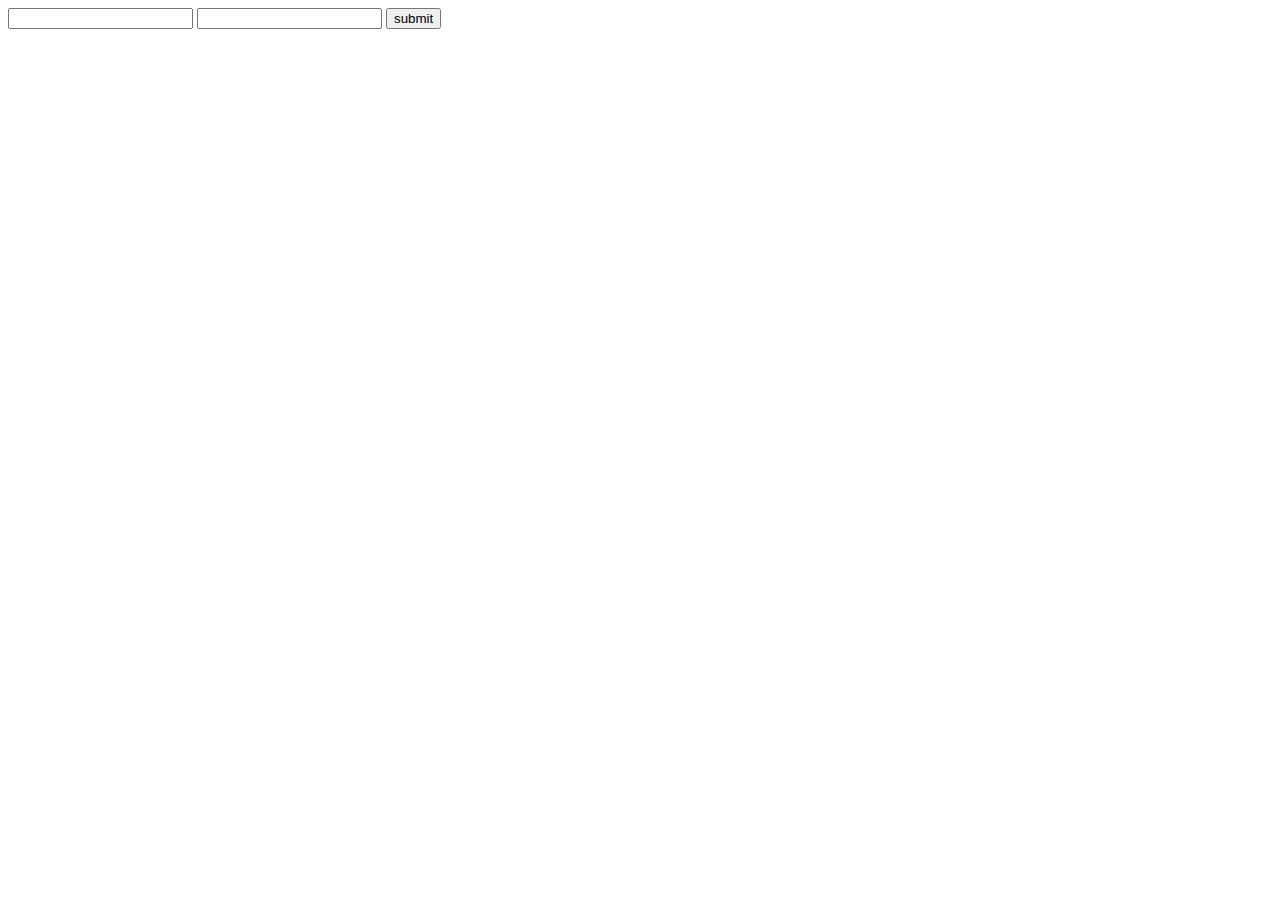
<file: formDemo/index.html>
<!DOCTYPE html>
<html>
<head>
	<title></title>
</head>
<body>
	<form method="get" action="./index.php" name="content-form">
		<input type="text" name="userName">
		<input type="password" name="password">
		<button type="submit">submit</button>
	</form>
</body>
</html>
</file>
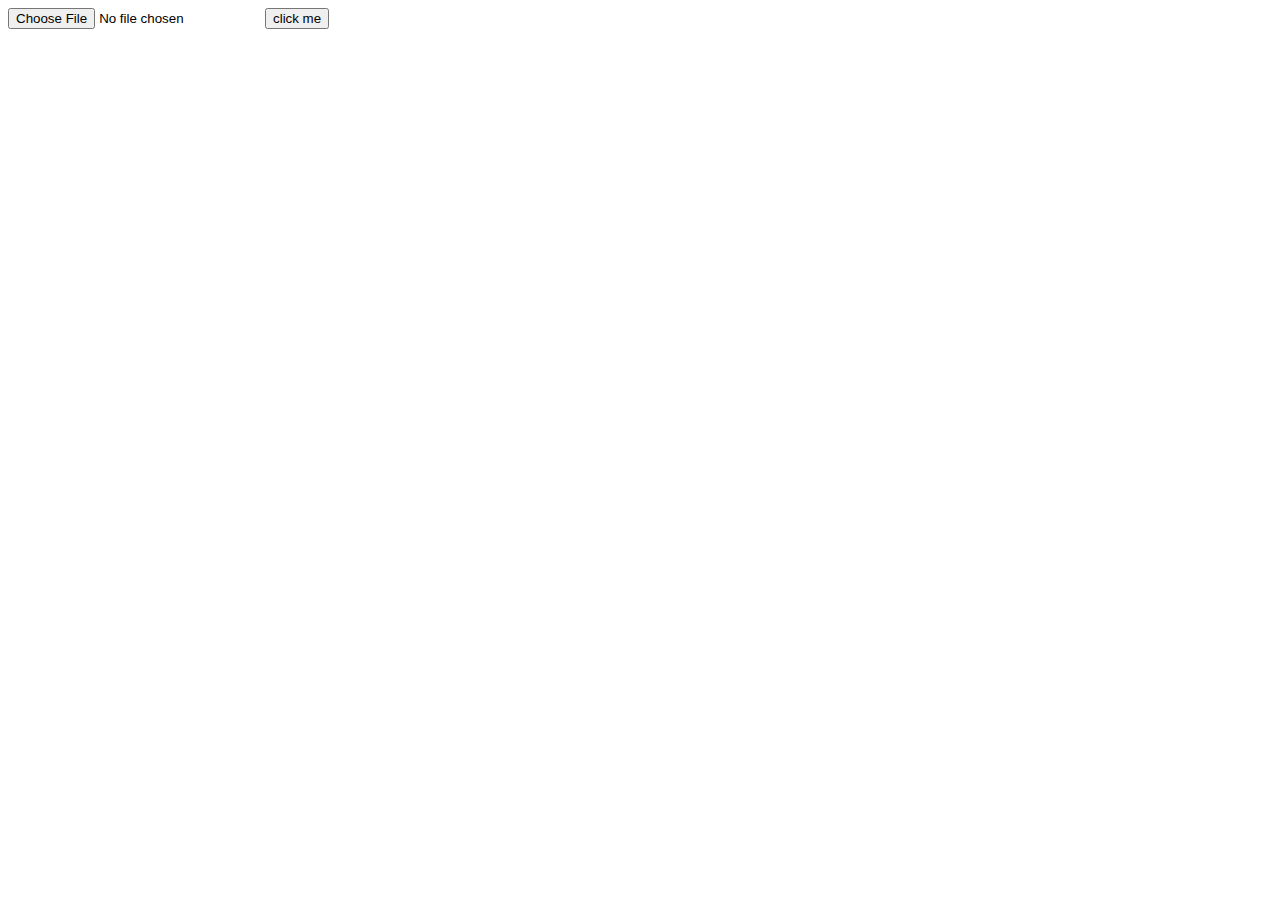
<file: uploadedFile/uploadedFile.html>
<!DOCTYPE html>
<html>
<head>
	<meta charset="utf-8">
	<title>	uploaded</title>
</head>
<body>
	<form method="post" action="./postFile.php" enctype="multipart/form-data">
		<input type="file" name="file-Upload">
		<input type="submit" name="" value="click me">
	</form>

</body>
</html>
</file>
